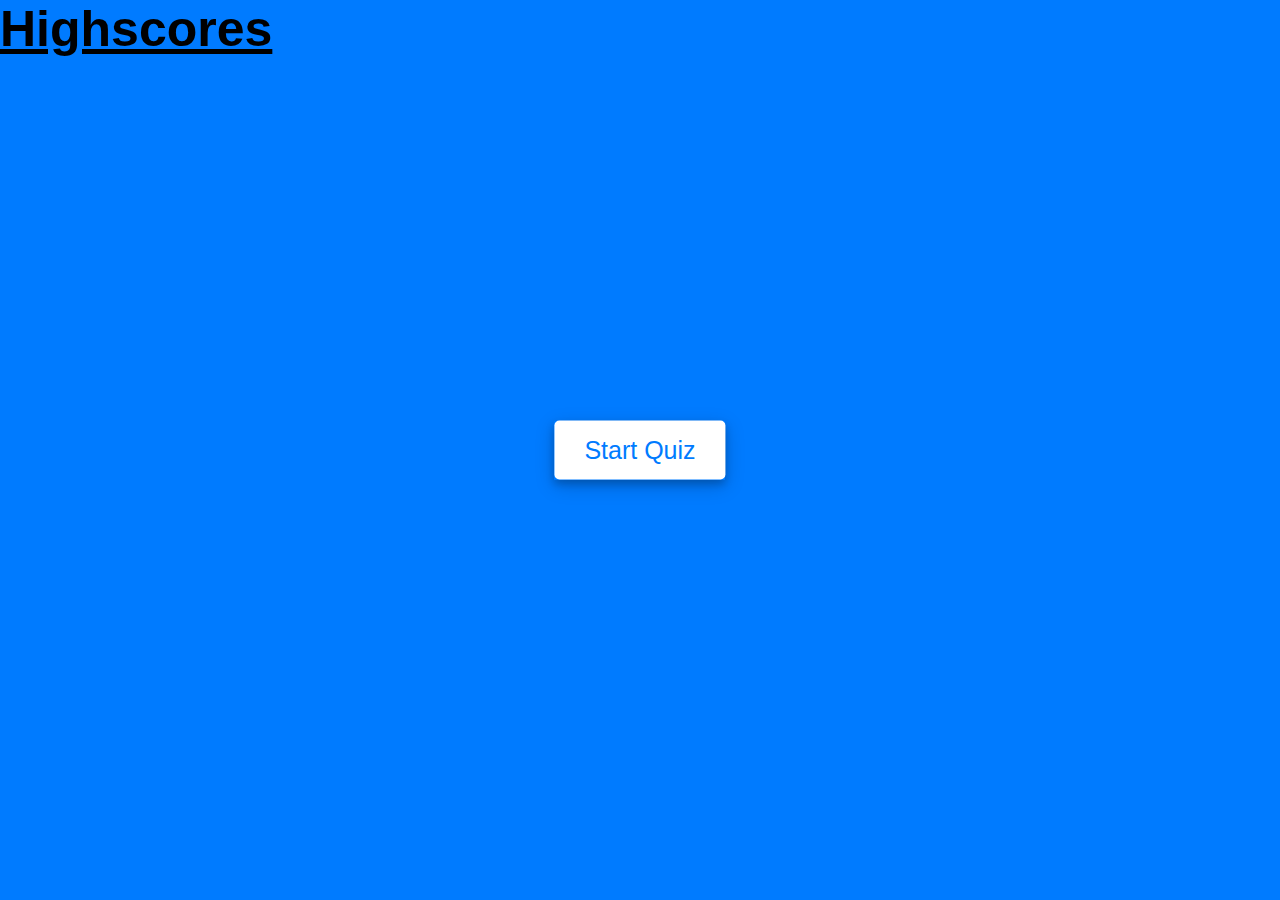
<file: index.html>
<!DOCTYPE html>
<html lang="en">

<head>
    <meta charset="UTF-8">
    <meta name="viewport" content="width=device-width, initial-scale=1.0">
    <title>The Quiz</title>
    <link rel="stylesheet" href="./assets/css/style.css">
</head>

<body>
    <header>
        <a href="./assets/highscore.html">Highscores</a>
    </header>
    <!-- start Quiz button -->
    <div class="start_btn"><button>Start Quiz</button></div>

    <!-- Info Box -->
    <div class="info_box">
        <div class="info-title"><span>Some Rules of this Quiz</span></div>
        <div class="info-list">
            <div class="info">1. You will have only <span>100 seconds</span> to complete the quiz.</div>
            <div class="info">2. Once you select your answer, it can't be undone.</div>
            <div class="info">3. You can't select any option once time goes off.</div>
            <div class="info">4. You can't exit from the Quiz while you're playing.</div>
            <div class="info">5. You'll get points on the basis of your correct answers.</div>
        </div>
        <div class="buttons">
            <button class="quit">Exit Quiz</button>
            <button class="restart">Continue</button>
        </div>
    </div>

    <!-- Quiz Box -->
    <div class="quiz_box">
        <header>
            <div class="title">The Quiz</div>
            <div class="timer">
                <div class="time_left_txt">Time Left</div>
                <div class="timer_sec">100</div>
            </div>
        </header>
        <section>
            <div class="que_text">
                <!-- inserted question from JavaScript -->
            </div>
            <div class="option_list">
                <!-- inserted options from JavaScript -->
            </div>
        </section>

        <!-- footer of Quiz Box -->
        <footer>
            <div class="total_que">
                <!-- inserted Question Count Number from JavaScript -->
            </div>
            <button class="next_btn">Next Question</button>
        </footer>
    </div>

    <!-- Result Box -->
    <div class="result_box">
        <div class="complete_text">You've completed the Quiz!</div>
        <div class="score_text">
            <!-- inserted Score Result from JavaScript -->
        </div>
        <div class="buttons">
            <button class="restart">Replay Quiz</button>
            <button class="quit">Quit Quiz</button>
        </div>
    </div>

    <!-- js file-->
    <script src="./assets/js/script.js"></script>


</body>

</html>
</file>
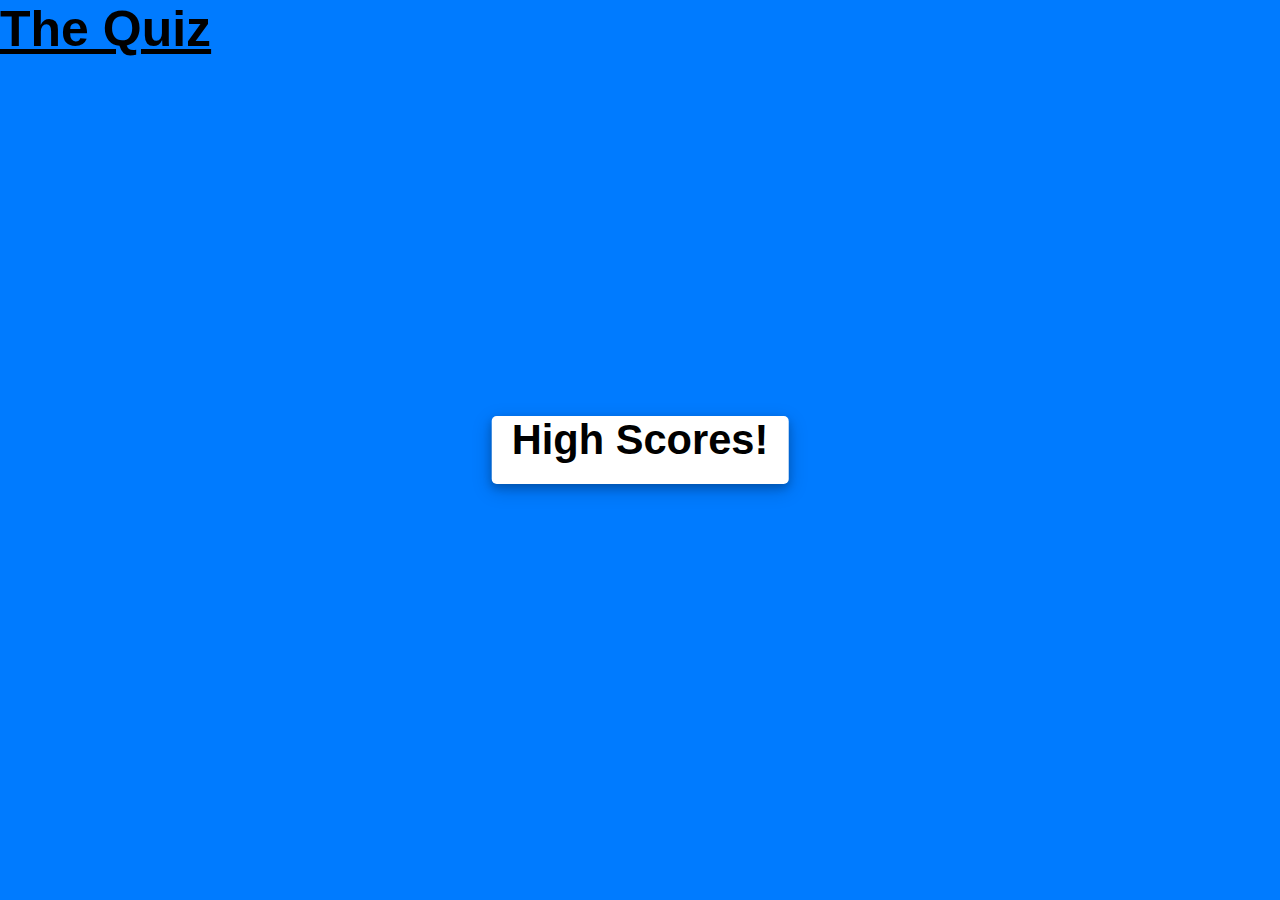
<file: assets/highscore.html>
<!DOCTYPE html>
<html lang="en">
<head>
    <meta charset="UTF-8">
    <meta http-equiv="X-UA-Compatible" content="IE=edge">
    <meta name="viewport" content="width=device-width, initial-scale=1.0">
    <title>High Scores</title>
    <link rel="stylesheet" href="./css/secondary.css">
</head>
<body>
    <header>
        <a href="javascript:javascript:history.go(-1)">The Quiz</a>
    </header>
    <div class="high-scores">
        <section class="score-wrapper" id="score-wrapper">
            <h2 class="score-title">High Scores!</h2>          
        </section>
    </div>
    <script src="./js/secondary.js"></script>
</body>
</html>
</file>
<file: assets/css/style.css>
*{
    margin: 0;
    padding: 0;
    box-sizing: border-box;
    font-family: Verdana, Tahoma, sans-serif, sans-serif;
}

body{
    background: #007bff;
}

::selection{
    color: #fff;
    background: #007bff;
}

header a {
        color: black;
        font-size: 50px;
        font-weight: bolder;
}

.start_btn,
.info_box,
.quiz_box,
.result_box{
    position: absolute;
    top: 50%;
    left: 50%;
    transform: translate(-50%, -50%);
    box-shadow: 0 4px 8px 0 rgba(0, 0, 0, 0.2), 
                0 6px 20px 0 rgba(0, 0, 0, 0.19);
}

.info_box.activeInfo,
.quiz_box.activeQuiz,
.result_box.activeResult{
    opacity: 1;
    z-index: 5;
    pointer-events: auto;
    transform: translate(-50%, -50%) scale(1);
}

.start_btn button{
    font-size: 25px;
    font-weight: 500;
    color: #007bff;
    padding: 15px 30px;
    outline: none;
    border: none;
    border-radius: 5px;
    background: #fff;
    cursor: pointer;
}

.info_box{
    width: 540px;
    background: #fff;
    border-radius: 5px;
    transform: translate(-50%, -50%) scale(0.9);
    opacity: 0;
    pointer-events: none;
    transition: all 0.3s ease;
}

.info_box .info-title{
    height: 60px;
    width: 100%;
    border-bottom: 1px solid lightgrey;
    display: flex;
    align-items: center;
    padding: 0 30px;
    border-radius: 5px 5px 0 0;
    font-size: 20px;
    font-weight: 600;
}

.info_box .info-list{
    padding: 15px 30px;
}

.info_box .info-list .info{
    margin: 5px 0;
    font-size: 17px;
}

.info_box .info-list .info span{
    font-weight: 600;
    color: #007bff;
}
.info_box .buttons{
    height: 60px;
    display: flex;
    align-items: center;
    justify-content: flex-end;
    padding: 0 30px;
    border-top: 1px solid lightgrey;
}

.info_box .buttons button{
    margin: 0 5px;
    height: 40px;
    width: 100px;
    font-size: 16px;
    font-weight: 500;
    cursor: pointer;
    border: none;
    outline: none;
    border-radius: 5px;
    border: 1px solid #007bff;
    transition: all 0.3s ease;
}

.quiz_box{
    width: 550px;
    background: #fff;
    border-radius: 5px;
    transform: translate(-50%, -50%) scale(0.9);
    opacity: 0;
    pointer-events: none;
    transition: all 0.3s ease;
}

.quiz_box header{
    position: relative;
    z-index: 2;
    height: 70px;
    padding: 0 30px;
    background: #fff;
    border-radius: 5px 5px 0 0;
    display: flex;
    align-items: center;
    justify-content: space-between;
    box-shadow: 0px 3px 5px 1px rgba(0,0,0,0.1);
}

.quiz_box header .title{
    font-size: 20px;
    font-weight: 600;
}

.quiz_box header .timer{
    color: #004085;
    background: #cce5ff;
    border: 1px solid #b8daff;
    height: 45px;
    padding: 0 8px;
    border-radius: 5px;
    display: flex;
    align-items: center;
    justify-content: space-between;
    width: 145px;
}

.quiz_box header .timer .time_left_txt{
    font-weight: 400;
    font-size: 17px;
    user-select: none;
}

.quiz_box header .timer .timer_sec{
    font-size: 18px;
    font-weight: 500;
    height: 30px;
    width: 45px;
    color: #fff;
    border-radius: 5px;
    line-height: 30px;
    text-align: center;
    background: #343a40;
    border: 1px solid #343a40;
    user-select: none;
}

.quiz_box header .time_line{
    position: absolute;
    bottom: 0px;
    left: 0px;
    height: 3px;
    background: #007bff;
}

section{
    padding: 25px 30px 20px 30px;
    background: #fff;
}

section .que_text{
    font-size: 25px;
    font-weight: 600;
}

section .option_list{
    padding: 20px 0px;
    display: block;   
}

section .option_list .option{
    background: aliceblue;
    border: 1px solid #84c5fe;
    border-radius: 5px;
    padding: 8px 15px;
    font-size: 17px;
    margin-bottom: 15px;
    cursor: pointer;
    transition: all 0.3s ease;
    display: flex;
    align-items: center;
    justify-content: space-between;
}

section .option_list .option:last-child{
    margin-bottom: 0px;
}

section .option_list .option:hover{
    color: #004085;
    background: #cce5ff;
    border: 1px solid #b8daff;
}

section .option_list .option.correct{
    color: #155724;
    background: #d4edda;
    border: 1px solid #c3e6cb;
}

section .option_list .option.incorrect{
    color: #721c24;
    background: #f8d7da;
    border: 1px solid #f5c6cb;
}

section .option_list .option.disabled{
    pointer-events: none;
}

section .option_list .option .icon{
    height: 26px;
    width: 26px;
    border: 2px solid transparent;
    border-radius: 50%;
    text-align: center;
    font-size: 13px;
    pointer-events: none;
    transition: all 0.3s ease;
    line-height: 24px;
}
.option_list .option .icon.tick{
    color: #23903c;
    border-color: #23903c;
    background: #d4edda;
}

.option_list .option .icon.cross{
    color: #a42834;
    background: #f8d7da;
    border-color: #a42834;
}

footer{
    height: 60px;
    padding: 0 30px;
    display: flex;
    align-items: center;
    justify-content: space-between;
    border-top: 1px solid lightgrey;
}

footer .total_que span{
    display: flex;
    user-select: none;
}

footer .total_que span p{
    font-weight: 500;
    padding: 0 5px;
}

footer .total_que span p:first-child{
    padding-left: 0px;
}

footer button{
    height: 40px;
    padding: 0 13px;
    font-size: 18px;
    font-weight: 400;
    cursor: pointer;
    border: none;
    outline: none;
    color: #fff;
    border-radius: 5px;
    background: #007bff;
    border: 1px solid #007bff;
    line-height: 10px;
    opacity: 0;
    pointer-events: none;
    transform: scale(0.95);
    transition: all 0.3s ease;
}

footer button:hover{
    background: #0263ca;
}

footer button.show{
    opacity: 1;
    pointer-events: auto;
    transform: scale(1);
}

.result_box{
    background: #fff;
    border-radius: 5px;
    display: flex;
    padding: 25px 30px;
    width: 450px;
    align-items: center;
    flex-direction: column;
    justify-content: center;
    transform: translate(-50%, -50%) scale(0.9);
    opacity: 0;
    pointer-events: none;
    transition: all 0.3s ease;
}

.result_box .icon{
    font-size: 100px;
    color: #007bff;
    margin-bottom: 10px;
}

.result_box .complete_text{
    font-size: 20px;
    font-weight: 500;
}

.result_box .score_text span{
    display: flex;
    margin: 10px 0;
    font-size: 18px;
    font-weight: 500;
}

.result_box .score_text span p{
    padding: 0 4px;
    font-weight: 600;
}

.result_box .score_text form {
    display: flex;
    margin: 10px 0;
    font-size: 18px;
    font-weight: 500;
}

.result_box .score_text form input {
    margin: 20px 0;
    display: flex;
    height: 75px;
    border-radius: 5px;
    border: 1px solid #007bff;
}
.result_box .score_text form button {
    display: flex;
    margin: 20px 0;
    padding: 0 20px;
    font-size: 18px;
    font-weight: 500;
    cursor: pointer;
    border: none;
    outline: none;
    border-radius: 5px;
    border: 1px solid #007bff;
    transition: all 0.3s ease;
}

.result_box .buttons{
    display: flex;
    margin: 20px 0;
}

.result_box .buttons button{
    margin: 0 10px;
    height: 45px;
    padding: 0 20px;
    font-size: 18px;
    font-weight: 500;
    cursor: pointer;
    border: none;
    outline: none;
    border-radius: 5px;
    border: 1px solid #007bff;
    transition: all 0.3s ease;
}

.buttons button.restart{
    color: #fff;
    background: #007bff;
}

.buttons button.restart:hover{
    background: #0263ca;
}

.buttons button.quit{
    color: #007bff;
    background: #fff;
}

.buttons button.quit:hover{
    color: #fff;
    background: #007bff;
}
</file>
<file: assets/css/secondary.css>
*{
    margin: 0;
    padding: 0;
    box-sizing: border-box;
    font-family: Verdana, Tahoma, sans-serif, sans-serif;
}

body{
    background: #007bff;
}

::selection{
    color: #fff;
    background: #007bff;
}

header a{
    color: black;
    font-size: 50px;
    font-weight: bolder;
}

.high-scores {
    position: absolute;
    background-color: #fff;
    top: 50%;
    left: 50%;
    transform: translate(-50%, -50%);
    box-shadow: 0 4px 8px 0 rgba(0, 0, 0, 0.2), 
                0 6px 20px 0 rgba(0, 0, 0, 0.19);
    border-radius: 5px;
}

.score-wrapper {
    flex: 1;
    margin: 0 20px 20px;
  }
  
  .score-title {
    color: black;
    font-size: 2.6rem;
  }
  
  .score-list {
    list-style: none;
    padding: 15px;
    height: calc(100% - 50px);
    background: rgb(196, 196, 196);
    border-radius: 12px;
    border: 2px solid var(--grey);
  }
  
  .score {
    color: black;
  }
</file>
